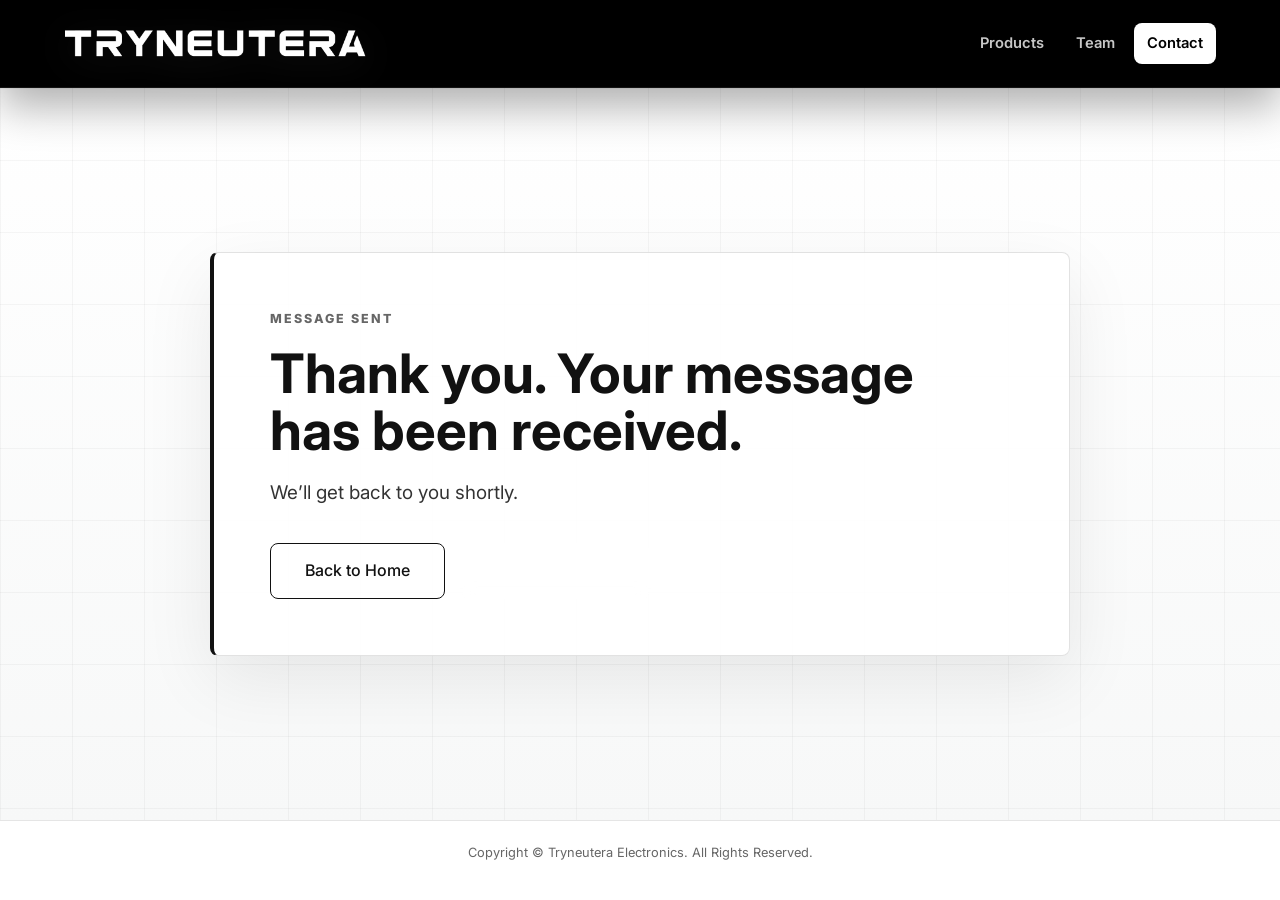
<file: thank-you.html>
<!DOCTYPE html>
<html lang="en">
<head>
  <meta charset="UTF-8" />
  <meta name="viewport" content="width=device-width, initial-scale=1.0" />
  <title>Thank You | Tryneutera Electronics</title>
  <meta
    name="description"
    content="Thank you for contacting Tryneutera Electronics."
  />

  <link rel="icon" type="image/png" sizes="32x32" href="assets/favicon/favicon-32x32.png">
  <link rel="icon" type="image/png" sizes="16x16" href="assets/favicon/favicon-16x16.png">
  <link rel="apple-touch-icon" sizes="180x180" href="assets/favicon/apple-touch-icon.png">
  <link rel="shortcut icon" href="assets/favicon/favicon.ico">

  <link
    href="https://fonts.googleapis.com/css2?family=Inter:wght@300;400;500;600;700&display=swap"
    rel="stylesheet"
  />
  <link rel="stylesheet" href="css/style.css" />
</head>

<body class="site-body">
  <header class="site-header" aria-label="Primary navigation">
    <div class="container nav">
      <a class="logo" href="index.html#home" aria-label="Tryneutera home">
        <img
          src="assets/logo/Tryneutera_Logo_BG_Transparent.png"
          alt="Tryneutera Electronics Logo"
        />
      </a>

      <nav class="nav-links thank-you-nav" aria-label="Site sections">
        <a href="index.html#products">Products</a>
        <a href="index.html#team">Team</a>
        <a href="index.html#contact" class="nav-cta">Contact</a>
      </nav>
    </div>
  </header>

  <main class="thank-you-page">
    <section class="thank-you-section">
      <div class="container thank-you-panel">
        <p class="thank-you-kicker">Message sent</p>
        <h1>Thank you. Your message has been received.</h1>
        <p>We&rsquo;ll get back to you shortly.</p>
        <div class="thank-you-actions">
          <a href="index.html#home" class="btn-primary">Back to Home</a>
          <a href="index.html#products" class="btn-secondary">Explore Products</a>
        </div>
      </div>
    </section>
  </main>

  <footer class="site-footer">
    <div class="container footer-content">
      <p>
        Copyright &copy; Tryneutera Electronics. All Rights Reserved.
      </p>
    </div>
  </footer>
</body>
</html>
</file>
<file: css/style.css>
/* =========================
   Global Reset & Base
========================= */
* {
  margin: 0;
  padding: 0;
  box-sizing: border-box;
}

html {
  overflow-y: scroll;
  scroll-behavior: smooth;
}

body {
  font-family: "Inter", sans-serif;
  background-color: #ffffff;
  color: #111111;
  line-height: 1.6;
  overflow-x: hidden;
  padding-top: 88px;
}

a {
  text-decoration: none;
  color: inherit;
}

.container {
  width: 90%;
  max-width: 1200px;
  margin: 0 auto;
}

.body-text {
  color: #333;
  line-height: 1.75;
}

/* =========================
   Thank You Page
========================= */
.thank-you-page {
  min-height: calc(100vh - 168px);
  background: #ffffff;
}

.thank-you-section {
  min-height: calc(100vh - 168px);
  display: grid;
  align-items: center;
  padding: 92px 0;
  background:
    linear-gradient(rgba(0, 0, 0, 0.035) 1px, transparent 1px),
    linear-gradient(90deg, rgba(0, 0, 0, 0.035) 1px, transparent 1px),
    linear-gradient(180deg, #ffffff 0%, #f7f8f8 100%);
  background-size: 72px 72px, 72px 72px, auto;
}

.thank-you-panel {
  max-width: 860px;
  padding: 56px;
  border: 1px solid rgba(17, 17, 17, 0.12);
  border-left: 4px solid #111111;
  border-radius: 8px;
  background: rgba(255, 255, 255, 0.9);
  box-shadow: 0 24px 70px rgba(0, 0, 0, 0.08);
}

.thank-you-kicker {
  margin-bottom: 16px;
  color: #666666;
  font-size: 0.78rem;
  font-weight: 800;
  letter-spacing: 0.16em;
  text-transform: uppercase;
}

.thank-you-panel h1 {
  max-width: 760px;
  margin-bottom: 18px;
  font-size: 3.4rem;
  line-height: 1.05;
}

.thank-you-panel > p:not(.thank-you-kicker) {
  max-width: 620px;
  color: #333333;
  font-size: 1.18rem;
  line-height: 1.7;
}

.thank-you-actions {
  display: flex;
  flex-wrap: wrap;
  gap: 14px;
  margin-top: 34px;
}

/* =========================
   Header / Navigation
========================= */
.site-header {
  border-bottom: 1px solid rgba(255, 255, 255, 0.08);
  background: #000000;
  position: fixed;
  top: 0;
  left: 0;
  width: 100%;
  height: 88px;
  z-index: 1000;
  display: flex;
  align-items: center;
  box-shadow: 0 18px 44px rgba(0, 0, 0, 0.32);
}

.site-header,
.site-header a,
.site-header .logo {
  color: #fff;
}

.site-header a:hover {
  color: #ccc;
}

.nav {
  min-height: 88px;
  display: flex;
  justify-content: space-between;
  align-items: center;
  gap: 28px;
}

.logo {
  display: inline-flex;
  align-items: center;
  padding: 8px 0;
}

.logo img {
  height: 38px;     /* visually balanced for this logo */
  max-height: 45px;
  width: auto;
  display: block;
  filter: drop-shadow(0 8px 18px rgba(255, 255, 255, 0.08));
  transition: transform 0.25s ease, filter 0.25s ease;
}

.logo:hover img {
  transform: translateY(-1px);
  filter: drop-shadow(0 10px 22px rgba(255, 255, 255, 0.14));
}

.nav-links {
  display: flex;
  align-items: center;
  gap: 6px;
}

.nav-links a {
  padding: 9px 13px;
  margin-left: 0;
  font-size: 0.92rem;
  font-weight: 600;
  letter-spacing: 0;
  position: relative;
  color: rgba(255, 255, 255, 0.78);
  transition: background 0.22s ease, color 0.22s ease, transform 0.22s ease;
}

.nav-links a::after {
  content: "";
  position: absolute;
  left: 13px;
  right: 13px;
  bottom: 5px;
  width: auto;
  height: 1px;
  background: currentColor;
  transform: scaleX(0);
  transform-origin: left;
  transition: transform 0.3s ease;
}

.nav-links a:hover {
  color: #ffffff;
  transform: translateY(-1px);
}

.nav-links a:hover::after,
.nav-links a.active::after {
  transform: scaleX(1);
}

.nav-links a.active {
  color: #ffffff;
}

.nav-links .nav-cta {
  color: #000000;
  background: #ffffff;
  border-radius: 8px;
}

.nav-links .nav-cta:hover,
.nav-links .nav-cta.active {
  color: #000000;
  background: #ffffff;
  box-shadow: 0 12px 24px rgba(255, 255, 255, 0.16);
}

.nav-links .nav-cta::after {
  display: none;
}

.nav-toggle {
  display: none;
  width: 42px;
  height: 42px;
  border: 1px solid rgba(255, 255, 255, 0.22);
  border-radius: 8px;
  background: rgba(255, 255, 255, 0.06);
  align-items: center;
  justify-content: center;
  flex-direction: column;
  gap: 5px;
  cursor: pointer;
}

.nav-toggle span {
  width: 18px;
  height: 2px;
  border-radius: 8px;
  background: #ffffff;
  transition: transform 0.22s ease, opacity 0.22s ease;
}

.site-header.nav-open .nav-toggle span:nth-child(1) {
  transform: translateY(7px) rotate(45deg);
}

.site-header.nav-open .nav-toggle span:nth-child(2) {
  opacity: 0;
}

.site-header.nav-open .nav-toggle span:nth-child(3) {
  transform: translateY(-7px) rotate(-45deg);
}

/* =========================
   Hero Section
========================= */
.hero {
  padding: 72px 0 88px;
  position: relative;
  min-height: calc(100vh - 88px);
  display: flex;
  flex-direction: column;
  justify-content: center;
  overflow: hidden;
  background:
    linear-gradient(90deg, rgba(0, 0, 0, 0.98) 0 14%, rgba(0, 0, 0, 0.76) 44%, rgba(0, 0, 0, 0.9) 100%),
    linear-gradient(180deg, rgba(0, 0, 0, 0.28), rgba(0, 0, 0, 0.84)),
    url("../assets/Futuristic grayscale network design.png") center / cover no-repeat,
    #000;
}

#hero-particles {
  position: absolute;
  inset: 0;
  z-index: 0;
  pointer-events: none;
}

.hero::after {
  content: "";
  position: absolute;
  inset: 0;
  background:
    radial-gradient(circle at 73% 44%, rgba(255, 255, 255, 0.16), transparent 0 18%, rgba(0, 0, 0, 0.24) 58%),
    radial-gradient(circle at 22% 30%, rgba(255, 255, 255, 0.12), transparent 0 18%, transparent 42%),
    linear-gradient(90deg, rgba(0, 0, 0, 0.18), rgba(0, 0, 0, 0.6)),
    linear-gradient(180deg, transparent 0 72%, #000 100%);
  z-index: 1;
}

.hero::before {
  content: "";
  position: absolute;
  inset: 0;
  z-index: 1;
  pointer-events: none;
  background:
    linear-gradient(rgba(255, 255, 255, 0.035) 1px, transparent 1px),
    linear-gradient(90deg, rgba(255, 255, 255, 0.035) 1px, transparent 1px);
  background-size: 64px 64px;
  mask-image: radial-gradient(circle at 68% 44%, rgba(0, 0, 0, 0.55), transparent 68%);
  opacity: 0.38;
}

.hero h1 {
  max-width: 780px;
  font-size: clamp(2.55rem, 5vw, 5.1rem);
  font-weight: 700;
  line-height: 0.98;
  letter-spacing: 0;
  color: #ffffff;
  text-wrap: balance;
  text-shadow: 0 24px 60px rgba(0, 0, 0, 0.62);
}

.hero-kicker {
  display: inline-flex;
  align-items: center;
  gap: 10px;
  margin-bottom: 18px;
  color: #ffffff;
  font-size: 0.78rem;
  font-weight: 700;
  letter-spacing: 0;
  text-transform: uppercase;
}

.hero-kicker::before {
  content: "";
  width: 42px;
  height: 1px;
  background: rgba(255, 255, 255, 0.78);
}

.hero-subtext {
  max-width: 670px;
  font-size: 1.08rem;
  color: rgba(255, 255, 255, 0.78);
  margin: 26px 0 0;
  line-height: 1.75;
}

.hero-typewriter {
  min-height: 1.35em;
  color: rgba(255, 255, 255, 0.86);
  font-size: clamp(1.35rem, 2.35vw, 2.15rem);
  font-weight: 600;
  line-height: 1.25;
  text-wrap: balance;
}

.typing-text {
  display: inline;
  white-space: nowrap;
}

.typing-text::after {
  content: "";
  display: inline-block;
  width: 2px;
  height: 1em;
  margin-left: 5px;
  background: currentColor;
  vertical-align: -0.12em;
  animation: typingCaret 0.9s steps(1) infinite;
}

.hero h2 {
  color: #cccccc;
}

.hero,
.hero * {
  transition: all 0.3s ease;
}

.hero-container {
  max-width: 1180px;
  position: relative;
  z-index: 2;
  display: grid;
  grid-template-columns: minmax(0, 1.12fr) minmax(320px, 0.88fr);
  align-items: center;
  gap: 56px;
  min-height: min(720px, calc(100vh - 208px));
}

.hero-left {
  max-width: 780px;
  position: relative;
}

.hero-left::before {
  content: "";
  position: absolute;
  left: -26px;
  top: 12px;
  width: 1px;
  height: min(320px, 72%);
  background: linear-gradient(180deg, transparent, rgba(255, 255, 255, 0.7), transparent);
  opacity: 0.52;
}

.hero-right {
  display: flex;
  justify-content: center;
  position: relative;
  min-height: 420px;
  align-items: center;
}

.hero-right::after {
  content: "";
  position: absolute;
  z-index: 0;
  inset: 18% 2% 6% 20%;
  border: 1px solid rgba(255, 255, 255, 0.12);
  border-radius: 8px;
  background:
    linear-gradient(90deg, rgba(255, 255, 255, 0.08) 1px, transparent 1px),
    linear-gradient(0deg, rgba(255, 255, 255, 0.08) 1px, transparent 1px);
  background-size: 36px 36px;
  opacity: 0.42;
  transform: perspective(620px) rotateX(58deg) rotateZ(-8deg) translateY(94px);
  transform-origin: center;
  pointer-events: none;
}

.hero-right::before {
  content: "";
  position: absolute;
  z-index: 0;
  width: 360px;
  height: 360px;
  border-radius: 50%;
  background:
    radial-gradient(circle, rgba(255, 255, 255, 0.18), rgba(255, 255, 255, 0.06) 34%, transparent 68%),
    conic-gradient(from 210deg, transparent, rgba(255, 255, 255, 0.2), transparent 42%);
  transform: translateY(-10px);
  opacity: 0.55;
  pointer-events: none;
  animation: chipAmbientGlow 6.5s ease-in-out infinite;
  transition: opacity 0.35s ease, transform 0.35s ease;
}

.hero-right:hover::before {
  opacity: 0.72;
  transform: translateY(-14px) scale(1.05);
}

.chip {
  position: relative;
  z-index: 1;
  width: 260px;
  height: 260px;
  opacity: 0.95;
  filter: drop-shadow(0 0 24px rgba(255, 255, 255, 0.18)) drop-shadow(0 22px 42px rgba(0, 0, 0, 0.4));
  transform: translateY(-12px);
  animation: chipFloat 5.5s ease-in-out infinite;
  transition: filter 0.35s ease, opacity 0.35s ease, transform 0.35s ease;
}

.hero-right:hover .chip {
  opacity: 1;
  filter: drop-shadow(0 0 34px rgba(255, 255, 255, 0.28)) drop-shadow(0 26px 52px rgba(0, 0, 0, 0.48));
}

.chip::before,
.chip::after {
  content: "";
  position: absolute;
  background: rgba(255, 255, 255, 0.9);
  border-radius: 1px;
}

.chip::before {
  top: 14px;
  left: 50%;
  width: 4px;
  height: 24px;
  transform: translateX(-50%);
  box-shadow:
    -72px 0 0 rgba(255, 255, 255, 0.9),
    -48px 0 0 rgba(255, 255, 255, 0.9),
    -24px 0 0 rgba(255, 255, 255, 0.9),
    24px 0 0 rgba(255, 255, 255, 0.9),
    48px 0 0 rgba(255, 255, 255, 0.9),
    72px 0 0 rgba(255, 255, 255, 0.9),
    -72px 208px 0 rgba(255, 255, 255, 0.9),
    -48px 208px 0 rgba(255, 255, 255, 0.9),
    -24px 208px 0 rgba(255, 255, 255, 0.9),
    0 208px 0 rgba(255, 255, 255, 0.9),
    24px 208px 0 rgba(255, 255, 255, 0.9),
    48px 208px 0 rgba(255, 255, 255, 0.9),
    72px 208px 0 rgba(255, 255, 255, 0.9);
  animation: chipSignal 4.4s ease-in-out infinite;
}

.chip::after {
  top: 50%;
  left: 14px;
  width: 24px;
  height: 4px;
  transform: translateY(-50%);
  box-shadow:
    0 -72px 0 rgba(255, 255, 255, 0.9),
    0 -48px 0 rgba(255, 255, 255, 0.9),
    0 -24px 0 rgba(255, 255, 255, 0.9),
    0 24px 0 rgba(255, 255, 255, 0.9),
    0 48px 0 rgba(255, 255, 255, 0.9),
    0 72px 0 rgba(255, 255, 255, 0.9),
    208px -72px 0 rgba(255, 255, 255, 0.9),
    208px -48px 0 rgba(255, 255, 255, 0.9),
    208px -24px 0 rgba(255, 255, 255, 0.9),
    208px 0 0 rgba(255, 255, 255, 0.9),
    208px 24px 0 rgba(255, 255, 255, 0.9),
    208px 48px 0 rgba(255, 255, 255, 0.9),
    208px 72px 0 rgba(255, 255, 255, 0.9);
  animation: chipSignal 4.8s ease-in-out 1.4s infinite;
}

.chip-board {
  position: absolute;
  inset: 42px;
  border-radius: 16px;
  background:
    linear-gradient(145deg, rgba(255, 255, 255, 0.16), transparent 32%),
    linear-gradient(315deg, rgba(255, 255, 255, 0.08), transparent 36%),
    rgba(0, 0, 0, 0.44);
  border: 1px solid rgba(255, 255, 255, 0.62);
  box-shadow:
    inset 0 0 0 1px rgba(255, 255, 255, 0.08),
    inset 0 0 32px rgba(255, 255, 255, 0.07),
    0 0 32px rgba(255, 255, 255, 0.12);
}

.chip-board::before,
.chip-board::after {
  content: "";
  position: absolute;
  width: 10px;
  height: 10px;
  border: 1px solid rgba(255, 255, 255, 0.75);
  border-radius: 50%;
  box-shadow:
    134px 0 0 -1px rgba(255, 255, 255, 0.62),
    0 134px 0 -1px rgba(255, 255, 255, 0.62),
    134px 134px 0 -1px rgba(255, 255, 255, 0.62);
}

.chip-board::before {
  top: 16px;
  left: 16px;
  animation: chipNodeBlink 5.8s ease-in-out infinite;
}

.chip-board::after {
  inset: 16px;
  width: auto;
  height: auto;
  border: 1px solid rgba(255, 255, 255, 0.16);
  border-radius: 10px;
  box-shadow: none;
}

.chip-traces {
  position: absolute;
  inset: 56px;
  z-index: 1;
  background:
    linear-gradient(90deg, transparent 0 18%, rgba(255, 255, 255, 0.48) 18% 19%, transparent 19% 81%, rgba(255, 255, 255, 0.48) 81% 82%, transparent 82%),
    linear-gradient(0deg, transparent 0 18%, rgba(255, 255, 255, 0.48) 18% 19%, transparent 19% 81%, rgba(255, 255, 255, 0.48) 81% 82%, transparent 82%),
    linear-gradient(90deg, transparent 0 35%, rgba(255, 255, 255, 0.22) 35% 36%, transparent 36% 64%, rgba(255, 255, 255, 0.22) 64% 65%, transparent 65%),
    linear-gradient(0deg, transparent 0 35%, rgba(255, 255, 255, 0.22) 35% 36%, transparent 36% 64%, rgba(255, 255, 255, 0.22) 64% 65%, transparent 65%);
  border-radius: 12px;
  opacity: 0.78;
  animation: chipTraceGlow 4.6s ease-in-out infinite;
}

.chip-traces::before {
  content: "";
  position: absolute;
  inset: 0;
  background:
    radial-gradient(circle at 18% 18%, rgba(255, 255, 255, 0.9) 0 3px, transparent 4px),
    radial-gradient(circle at 82% 18%, rgba(255, 255, 255, 0.74) 0 3px, transparent 4px),
    radial-gradient(circle at 18% 82%, rgba(255, 255, 255, 0.72) 0 3px, transparent 4px),
    radial-gradient(circle at 82% 82%, rgba(255, 255, 255, 0.9) 0 3px, transparent 4px),
    radial-gradient(circle at 35% 50%, rgba(255, 255, 255, 0.6) 0 2px, transparent 3px),
    radial-gradient(circle at 65% 50%, rgba(255, 255, 255, 0.6) 0 2px, transparent 3px);
  animation: chipNodeBlink 4.8s ease-in-out 0.8s infinite;
}

.chip-core {
  position: absolute;
  top: 50%;
  left: 50%;
  width: 170px;
  height: 170px;
  transform: translate(-50%, -50%);
  border: 2px solid rgba(255, 255, 255, 0.95);
  border-radius: 10px;
  background:
    linear-gradient(115deg, transparent 0 42%, rgba(255, 255, 255, 0.14) 49%, transparent 56%),
    linear-gradient(90deg, transparent 22%, rgba(255, 255, 255, 0.22) 22% 23%, transparent 23% 77%, rgba(255, 255, 255, 0.22) 77% 78%, transparent 78%),
    linear-gradient(0deg, transparent 22%, rgba(255, 255, 255, 0.22) 22% 23%, transparent 23% 77%, rgba(255, 255, 255, 0.22) 77% 78%, transparent 78%),
    rgba(0, 0, 0, 0.34);
  background-size: 220% 220%, auto, auto, auto;
  background-position: 120% -120%, center, center, center;
  box-shadow:
    inset 0 0 28px rgba(255, 255, 255, 0.08),
    inset 0 0 0 1px rgba(255, 255, 255, 0.2),
    0 0 30px rgba(255, 255, 255, 0.16);
  z-index: 2;
  animation: chipCoreBreathe 4.8s ease-in-out infinite, chipCoreScan 7.2s ease-in-out infinite;
}

.chip-core::before {
  content: "";
  position: absolute;
  inset: 42px;
  border: 2px solid rgba(255, 255, 255, 0.92);
  border-radius: 8px;
  box-shadow:
    -34px 20px 0 -16px rgba(255, 255, 255, 0.85),
    34px -20px 0 -16px rgba(255, 255, 255, 0.85);
  animation: chipPointBlink 4.2s ease-in-out infinite;
}

.chip-core::after {
  content: "";
  position: absolute;
  inset: 60px;
  border: 1px solid rgba(255, 255, 255, 0.7);
  border-radius: 6px;
  transform-origin: center;
  animation: chipPulse 3.2s ease-in-out infinite;
}

.chip-core span {
  position: absolute;
  top: 50%;
  left: 50%;
  z-index: 1;
  color: rgba(255, 255, 255, 0.9);
  font-size: 1.05rem;
  font-weight: 700;
  line-height: 1;
  letter-spacing: 0;
  transform: translate(-50%, -50%);
  text-shadow: 0 0 18px rgba(255, 255, 255, 0.38);
}

@keyframes chipFloat {
  0%,
  100% {
    transform: translateY(-12px);
  }

  50% {
    transform: translateY(-20px);
  }
}

@keyframes chipAmbientGlow {
  0%,
  100% {
    opacity: 0.42;
    transform: translateY(-10px) scale(0.98);
  }

  50% {
    opacity: 0.62;
    transform: translateY(-16px) scale(1.02);
  }
}

@keyframes chipCoreBreathe {
  0%,
  100% {
    box-shadow:
      inset 0 0 28px rgba(255, 255, 255, 0.08),
      inset 0 0 0 1px rgba(255, 255, 255, 0.2),
      0 0 30px rgba(255, 255, 255, 0.16);
  }

  50% {
    box-shadow:
      inset 0 0 34px rgba(255, 255, 255, 0.12),
      inset 0 0 0 1px rgba(255, 255, 255, 0.24),
      0 0 34px rgba(255, 255, 255, 0.22);
  }
}

@keyframes chipCoreScan {
  0%,
  18%,
  100% {
    background-position: 120% -120%, center, center, center;
  }

  48%,
  62% {
    background-position: -120% 120%, center, center, center;
  }
}

@keyframes chipPulse {
  0%,
  100% {
    opacity: 0.55;
    transform: scale(1);
  }

  50% {
    opacity: 0.85;
    transform: scale(1.06);
  }
}

@keyframes chipSignal {
  0%,
  100% {
    opacity: 0.58;
    filter: drop-shadow(0 0 0 rgba(255, 255, 255, 0));
  }

  50% {
    opacity: 0.9;
    filter: drop-shadow(0 0 7px rgba(255, 255, 255, 0.18));
  }
}

@keyframes chipPointBlink {
  0%,
  100% {
    opacity: 0.72;
  }

  50% {
    opacity: 1;
  }
}

@keyframes chipTraceGlow {
  0%,
  100% {
    opacity: 0.56;
    filter: drop-shadow(0 0 0 rgba(255, 255, 255, 0));
  }

  50% {
    opacity: 0.9;
    filter: drop-shadow(0 0 8px rgba(255, 255, 255, 0.2));
  }
}

@keyframes chipNodeBlink {
  0%,
  100% {
    opacity: 0.58;
  }

  42% {
    opacity: 1;
  }

  64% {
    opacity: 0.72;
  }
}

@keyframes chipFloatMobile {
  0%,
  100% {
    transform: translateY(-16px) scale(0.72);
  }

  50% {
    transform: translateY(-20px) scale(0.72);
  }
}

@keyframes chipFloatTablet {
  0%,
  100% {
    transform: translateY(-10px) scale(0.9);
  }

  50% {
    transform: translateY(-17px) scale(0.9);
  }
}

@keyframes typingCaret {
  0%,
  48% {
    opacity: 1;
  }

  49%,
  100% {
    opacity: 0;
  }
}

.btn-primary {
  display: inline-block;
  padding: 14px 34px;
  border: 1px solid #111111;
  border-radius: 8px;
  font-weight: 500;
  transition: all 0.2s ease;
}

.btn-primary:hover {
  background-color: #111111;
  color: #ffffff;
}

.hero .btn-primary {
  border-color: #ffffff;
  background: #ffffff;
  color: #000000;
  transform: translateY(0);
}

.hero .btn-primary:hover {
  background-color: #ffffff;
  color: #000000;
  transform: translateY(-3px);
  box-shadow: 0 14px 34px rgba(255, 255, 255, 0.14);
}

.hero-actions {
  display: flex;
  flex-wrap: wrap;
  gap: 14px;
  margin-top: 36px;
}

.btn-secondary {
  display: inline-block;
  padding: 14px 30px;
  border: 1px solid rgba(255, 255, 255, 0.42);
  border-radius: 8px;
  color: #ffffff;
  font-weight: 500;
  background: rgba(255, 255, 255, 0.04);
  backdrop-filter: blur(8px);
  transition: background 0.2s ease, border-color 0.2s ease, transform 0.2s ease;
}

.btn-secondary:hover {
  background: rgba(255, 255, 255, 0.12);
  border-color: rgba(255, 255, 255, 0.72);
  transform: translateY(-3px);
}

/* =========================
   Trust Strip
========================= */
.trust-strip {
  position: relative;
  overflow: hidden;
  background:
    linear-gradient(180deg, #ffffff 0%, #f6f6f6 100%);
  border-bottom: 1px solid rgba(17, 17, 17, 0.14);
}

.trust-strip::before {
  content: "";
  position: absolute;
  inset: 0;
  pointer-events: none;
  background:
    linear-gradient(rgba(0, 0, 0, 0.03) 1px, transparent 1px),
    linear-gradient(90deg, rgba(0, 0, 0, 0.03) 1px, transparent 1px);
  background-size: 64px 64px;
  -webkit-mask-image: linear-gradient(90deg, rgba(0, 0, 0, 0.72), transparent 86%);
  mask-image: linear-gradient(90deg, rgba(0, 0, 0, 0.72), transparent 86%);
}

.trust-strip-inner {
  position: relative;
  z-index: 1;
  min-height: 168px;
  display: flex;
  align-items: center;
  justify-content: space-between;
  gap: 52px;
}

.trust-strip p {
  max-width: 310px;
  color: #111111;
  font-size: 1.3rem;
  line-height: 1.25;
  font-weight: 800;
  letter-spacing: 0;
}

.trust-logos {
  display: flex;
  align-items: center;
  justify-content: flex-end;
  gap: 24px;
  flex: 1;
}

.trust-logos img {
  height: 88px;
  max-width: 230px;
  width: 100%;
  padding: 18px 24px;
  border: 1px solid rgba(17, 17, 17, 0.12);
  border-radius: 8px;
  background: rgba(255, 255, 255, 0.86);
  object-fit: contain;
  filter: grayscale(1);
  opacity: 0.94;
  box-shadow: 0 14px 34px rgba(0, 0, 0, 0.06);
}

/* =========================
   Pillars
========================= */
.pillars {
  padding: 80px 0;
}

.pillars-grid {
  display: grid;
  grid-template-columns: repeat(3, 1fr);
  gap: 48px;
}

.pillar {
  border-top: 2px solid #111111;
  padding-top: 20px;
}

.pillar h3 {
  font-size: 1.15rem;
  margin-bottom: 12px;
}

.pillar p {
  font-size: 0.95rem;
  color: #555555;
}

/* =========================
   Footer
========================= */
.site-footer {
  border-top: 1px solid #e5e5e5;
  padding: 22px 0;
  font-size: 0.8rem;
  color: #666;
  text-align: center;
}

.footer-content {
  max-width: 1200px;
  margin: 0 auto;
}

.footer-content p {
  font-size: 0.8rem;
  color: #666;
  margin: 0;
}

/* =========================
   Responsive
========================= */
/* ===== Team Page ===== */
#team .page-section {
  position: relative;
  overflow: hidden;
  padding: 104px 0 112px;
  background: #f7f8f8;
  border-top: 1px solid rgba(17, 17, 17, 0.06);
  border-bottom: 1px solid rgba(17, 17, 17, 0.06);
}

#team .page-section::before {
  content: "";
  position: absolute;
  inset: 0;
  pointer-events: none;
  background:
    linear-gradient(rgba(0, 0, 0, 0.028) 1px, transparent 1px),
    linear-gradient(90deg, rgba(0, 0, 0, 0.028) 1px, transparent 1px);
  background-size: 74px 74px;
  -webkit-mask-image: linear-gradient(180deg, rgba(0, 0, 0, 0.46), transparent 72%);
  mask-image: linear-gradient(180deg, rgba(0, 0, 0, 0.46), transparent 72%);
}

#team .container {
  position: relative;
  z-index: 1;
}

#team .page-title {
  position: relative;
  font-size: 4rem;
  line-height: 1;
  margin-bottom: 30px;
}

#team .page-title::after {
  content: "";
  display: block;
  width: 74px;
  height: 2px;
  margin-top: 20px;
  background: #111111;
}

#team .page-intro {
  max-width: 920px;
  font-size: 1.22rem;
  line-height: 1.7;
  color: #333333;
}

.team-group {
  margin-top: 64px;
}

.keymembers-group {
  margin-top: 82px;
}

.team-group-header {
  display: flex;
  align-items: end;
  justify-content: space-between;
  gap: 24px;
  padding-bottom: 20px;
  border-bottom: 1px solid rgba(17, 17, 17, 0.18);
  margin-bottom: 30px;
}

.team-group-header p {
  color: #666666;
  font-size: 0.78rem;
  font-weight: 800;
  letter-spacing: 0.12em;
  text-transform: uppercase;
}

.team-group-header h2 {
  font-size: 1.65rem;
  line-height: 1.2;
}

.team-grid {
  display: grid;
  gap: 0;
  border-top: 1px solid rgba(17, 17, 17, 0.08);
}

.founders-team {
  grid-template-columns: repeat(2, minmax(0, 1fr));
}

.keymembers-team {
  grid-template-columns: minmax(0, 0.5fr);
}

.team-member {
  display: grid;
  grid-template-columns: 142px minmax(0, 1fr);
  gap: 28px;
  align-items: center;
  padding: 26px 0;
  border-bottom: 1px solid rgba(17, 17, 17, 0.12);
}

.member-photo {
  width: 142px;
  min-height: 142px;
  aspect-ratio: 1;
  border-radius: 8px;
  background:
    linear-gradient(rgba(255, 255, 255, 0.06) 1px, transparent 1px),
    linear-gradient(90deg, rgba(255, 255, 255, 0.06) 1px, transparent 1px),
    linear-gradient(145deg, #111111, #2c2c2c);
  background-size: 30px 30px, 30px 30px, auto;
  display: flex;
  align-items: center;
  justify-content: center;
  padding: 14px;
  overflow: hidden;
  box-shadow: 0 16px 34px rgba(0, 0, 0, 0.08);
}

.member-photo img {
  width: 100%;
  height: 100%;
  display: block;
  object-fit: cover;
  transition: transform 0.3s ease;
}

.team-member:hover .member-photo img {
  transform: scale(1.04);
}

.member-photo.has-member-image {
  padding: 0;
  background: #f2f2f2;
}

.member-photo span {
  display: inline-flex;
  padding: 6px 9px;
  border: 1px solid rgba(255, 255, 255, 0.28);
  border-radius: 8px;
  color: rgba(255, 255, 255, 0.82);
  background: rgba(0, 0, 0, 0.46);
  font-size: 0.68rem;
  font-weight: 700;
  text-align: center;
}

.member-info {
  min-width: 0;
}

.member-info h3 {
  font-size: 1.45rem;
  line-height: 1.2;
  margin-bottom: 8px;
}

.member-info h3 a {
  color: #111111;
  text-decoration: none;
}

.member-info h3 a:hover {
  opacity: 0.7;
}

.member-qualification {
  color: #444444;
  font-size: 0.92rem;
  font-weight: 600;
  margin-bottom: 6px;
}

.member-role {
  color: #555555;
  font-size: 0.96rem;
  font-weight: 700;
  margin-bottom: 20px;
}

.member-contact {
  display: grid;
  gap: 8px;
  color: #333333;
  font-size: 0.94rem;
}

.member-contact a {
  color: #111111;
  word-break: break-word;
}

.member-contact a:hover {
  opacity: 0.68;
}

/* ===== Industry Presence Page ===== */
#industry .page-section {
  position: relative;
  overflow: hidden;
  padding: 104px 0 112px;
  background: #ffffff;
}

#industry .page-section::before {
  content: "";
  position: absolute;
  inset: 0;
  pointer-events: none;
  background:
    linear-gradient(rgba(0, 0, 0, 0.028) 1px, transparent 1px),
    linear-gradient(90deg, rgba(0, 0, 0, 0.028) 1px, transparent 1px);
  background-size: 74px 74px;
  -webkit-mask-image: linear-gradient(180deg, rgba(0, 0, 0, 0.44), transparent 74%);
  mask-image: linear-gradient(180deg, rgba(0, 0, 0, 0.44), transparent 74%);
}

#industry .container {
  position: relative;
  z-index: 1;
}

#industry .page-title {
  position: relative;
  font-size: 4rem;
  line-height: 1;
  margin-bottom: 30px;
}

#industry .page-title::after {
  content: "";
  display: block;
  width: 74px;
  height: 2px;
  margin-top: 20px;
  background: #111111;
}

#industry .page-intro {
  max-width: 960px;
  font-size: 1.22rem;
  line-height: 1.7;
  color: #333333;
}

.industry-showcase {
  margin-top: 58px;
  max-width: 900px;
  margin-left: auto;
  margin-right: auto;
}

.slideshow-frame {
  position: relative;
  overflow: hidden;
  border-radius: 8px;
  border: 1px solid rgba(17, 17, 17, 0.12);
  background: #111111;
  box-shadow: 0 24px 62px rgba(0, 0, 0, 0.16);
}

.slideshow-track {
  position: relative;
  aspect-ratio: 3 / 2;
}

.slide {
  position: absolute;
  inset: 0;
  opacity: 0;
  transition: opacity 0.45s ease;
}

.slide.active {
  opacity: 1;
  z-index: 1;
}

.slide img {
  width: 100%;
  height: 100%;
  display: block;
  object-fit: contain;
  background: #111111;
}

.slideshow-controls {
  position: absolute;
  left: 20px;
  right: 20px;
  top: 50%;
  z-index: 3;
  display: flex;
  align-items: center;
  justify-content: space-between;
  pointer-events: none;
  transform: translateY(-50%);
}

.slide-control {
  width: 44px;
  height: 44px;
  border: 1px solid rgba(255, 255, 255, 0.34);
  border-radius: 50%;
  background: rgba(0, 0, 0, 0.42);
  color: #ffffff;
  font: inherit;
  font-size: 1.5rem;
  font-weight: 800;
  line-height: 1;
  cursor: pointer;
  pointer-events: auto;
  transition: background 0.2s ease, color 0.2s ease, transform 0.2s ease;
}

.slide-control:hover {
  background: #ffffff;
  color: #111111;
  transform: scale(1.04);
}

/* ===== Careers Page ===== */
#careers .page-section {
  position: relative;
  overflow: hidden;
  padding: 100px 0 108px;
  background: #f7f8f8;
  border-top: 1px solid rgba(17, 17, 17, 0.06);
  border-bottom: 1px solid rgba(17, 17, 17, 0.06);
}

#careers .page-section::before {
  content: "";
  position: absolute;
  inset: 0;
  pointer-events: none;
  background:
    linear-gradient(rgba(0, 0, 0, 0.028) 1px, transparent 1px),
    linear-gradient(90deg, rgba(0, 0, 0, 0.028) 1px, transparent 1px);
  background-size: 74px 74px;
  -webkit-mask-image: linear-gradient(180deg, rgba(0, 0, 0, 0.44), transparent 74%);
  mask-image: linear-gradient(180deg, rgba(0, 0, 0, 0.44), transparent 74%);
}

#careers .container {
  position: relative;
  z-index: 1;
}

#careers .page-title {
  position: relative;
  font-size: 4rem;
  line-height: 1;
  margin-bottom: 30px;
}

#careers .page-title::after {
  content: "";
  display: block;
  width: 74px;
  height: 2px;
  margin-top: 20px;
  background: #111111;
}

#careers .page-intro {
  max-width: 920px;
  font-size: 1.22rem;
  line-height: 1.7;
  color: #333333;
}

.careers-board {
  display: grid;
  grid-template-columns: minmax(220px, 0.42fr) minmax(0, 1fr);
  gap: 48px;
  margin-top: 64px;
  padding-top: 30px;
  border-top: 1px solid rgba(17, 17, 17, 0.18);
  border-bottom: 1px solid rgba(17, 17, 17, 0.18);
}

.careers-intro {
  padding-top: 10px;
}

.careers-intro p {
  color: #666666;
  font-size: 0.78rem;
  font-weight: 800;
  letter-spacing: 0.12em;
  text-transform: uppercase;
  margin-bottom: 14px;
}

.careers-intro h2 {
  font-size: 2rem;
  line-height: 1.1;
}

.roles-list {
  list-style: none;
}

.roles-list li {
  display: grid;
  grid-template-columns: 52px 1fr;
  gap: 18px;
  align-items: center;
  padding: 22px 0;
  border-top: 1px solid rgba(17, 17, 17, 0.1);
  color: #111111;
  font-size: 1.08rem;
  font-weight: 700;
}

.roles-list li:first-child {
  border-top: 0;
}

.roles-list span {
  color: #777777;
  font-size: 0.78rem;
  font-weight: 800;
  letter-spacing: 0.1em;
}

.careers-cta {
  display: flex;
  align-items: center;
  justify-content: space-between;
  gap: 24px;
  margin-top: 44px;
  padding-top: 28px;
  border-top: 1px solid rgba(17, 17, 17, 0.14);
}

.careers-cta p {
  max-width: 640px;
  color: #222222;
  font-size: 1.2rem;
  line-height: 1.6;
  font-weight: 600;
}

.careers-cta .btn-primary {
  flex: 0 0 auto;
}

@media (max-width: 768px) {
  body {
    padding-top: 78px;
  }

  .site-header {
    height: 78px;
  }

  .nav {
    min-height: 78px;
    gap: 14px;
  }

  .logo img {
    height: 30px;
  }

  .nav-toggle {
    display: inline-flex;
  }

  .nav-links {
    position: absolute;
    top: 78px;
    left: 0;
    right: 0;
    display: grid;
    gap: 0;
    padding: 10px 4%;
    border-top: 1px solid rgba(255, 255, 255, 0.12);
    background: rgba(0, 0, 0, 0.96);
    box-shadow: 0 24px 44px rgba(0, 0, 0, 0.3);
    transform: translateY(-12px);
    opacity: 0;
    pointer-events: none;
    visibility: hidden;
    transition: opacity 0.22s ease, transform 0.22s ease, visibility 0.22s ease;
  }

  .site-header.nav-open .nav-links {
    transform: translateY(0);
    opacity: 1;
    pointer-events: auto;
    visibility: visible;
  }

  .nav-links a {
    min-height: 48px;
    padding: 13px 4px;
    margin-left: 0;
    border-bottom: 1px solid rgba(255, 255, 255, 0.08);
    font-size: 0.94rem;
    display: flex;
    align-items: center;
  }

  .nav-links a::after {
    display: none;
  }

  .nav-links .nav-cta {
    justify-content: center;
    margin-top: 10px;
    border-bottom: 0;
  }

  .thank-you-nav {
    position: static;
    width: auto;
    padding: 0;
    border: 0;
    background: transparent;
    box-shadow: none;
    display: flex;
    flex-direction: row;
    gap: 4px;
    opacity: 1;
    pointer-events: auto;
    visibility: visible;
    transform: none;
  }

  .thank-you-nav a {
    display: none;
  }

  .thank-you-nav .nav-cta {
    display: inline-flex;
    min-height: 40px;
    padding: 9px 13px;
    margin-top: 0;
  }

  .trust-strip-inner {
    min-height: auto;
    padding-top: 34px;
    padding-bottom: 34px;
    align-items: flex-start;
    flex-direction: column;
    gap: 24px;
  }

  .trust-strip p {
    max-width: 100%;
    font-size: 1.12rem;
  }

  .trust-logos {
    width: 100%;
    justify-content: flex-start;
    display: grid;
    grid-template-columns: 1fr;
    gap: 14px;
  }

  .trust-logos img {
    width: 100%;
    max-width: none;
    height: 76px;
  }

  .hero {
    min-height: auto;
    padding: 64px 0 72px;
    background-position: 58% center;
  }

  .hero::before {
    background-size: 46px 46px;
    mask-image: linear-gradient(180deg, rgba(0, 0, 0, 0.42), transparent 78%);
    opacity: 0.28;
  }

  .hero h1 {
    font-size: 2.65rem;
    line-height: 1.03;
  }

  .hero-kicker {
    justify-content: center;
    font-size: 0.72rem;
    margin-bottom: 16px;
  }

  .hero-kicker::before {
    width: 28px;
  }

  .hero-subtext {
    font-size: 1rem;
    margin-top: 22px;
  }

  .hero-typewriter {
    font-size: clamp(1.08rem, 4.5vw, 1.45rem);
    min-height: 1.45em;
  }

  .hero-container {
    grid-template-columns: 1fr;
    text-align: center;
    gap: 28px;
    min-height: 0;
  }

  .hero-left::before {
    display: none;
  }

  .hero-right {
    min-height: 250px;
    margin-top: 8px;
  }

  .hero-right::before {
    width: 300px;
    height: 300px;
  }

  .hero-right::after {
    inset: 24% 8% 8%;
    opacity: 0.32;
    transform: perspective(520px) rotateX(62deg) rotateZ(-8deg) translateY(70px);
  }

  .hero-actions {
    justify-content: center;
  }

  .chip {
    transform: translateY(-16px) scale(0.72);
    margin: -36px 0;
    animation: chipFloatMobile 5.5s ease-in-out infinite;
  }

  .pillars-grid {
    grid-template-columns: 1fr;
  }
}

@media (min-width: 769px) and (max-width: 1080px) {
  .hero {
    padding: 64px 0 76px;
  }

  .hero-container {
    grid-template-columns: minmax(0, 1fr) minmax(280px, 0.78fr);
    gap: 34px;
  }

  .hero h1 {
    font-size: 3.55rem;
  }

  .hero-right {
    min-height: 360px;
  }

  .chip {
    transform: translateY(-10px) scale(0.9);
    animation: chipFloatTablet 5.5s ease-in-out infinite;
  }
}

/* =========================
   Inner Pages (Vision etc.)
========================= */
.page-section {
  padding: 72px 0 80px;
}

.page-title {
  font-size: 2.4rem;
  font-weight: 700;
  margin-bottom: 22px;
}

.page-intro {
  max-width: 760px;
  font-size: 1.15rem;
  color: #333333;
  margin-bottom: 32px;
}

.vision-block p {
  max-width: 760px;
  font-size: 1rem;
  color: #444444;
  margin-bottom: 36px;
}

.vision-points ul {
  list-style: none;
  padding-left: 0;
  margin-bottom: 36px;
}

.vision-points li {
  font-size: 0.95rem;
  padding-left: 18px;
  position: relative;
  margin-bottom: 12px;
}

.vision-points li::before {
  content: "—";
  position: absolute;
  left: 0;
  color: #111111;
}

.vision-outlook p {
  max-width: 760px;
  font-size: 0.95rem;
  color: #555555;
}

/* ===== Products Page ===== */
#products .page-section {
  position: relative;
  overflow: hidden;
  padding: 104px 0 118px;
  background: #f7f8f8;
  border-top: 1px solid rgba(17, 17, 17, 0.06);
  border-bottom: 1px solid rgba(17, 17, 17, 0.06);
}

#products .page-section::before {
  content: "";
  position: absolute;
  inset: 0;
  pointer-events: none;
  background:
    linear-gradient(rgba(0, 0, 0, 0.03) 1px, transparent 1px),
    linear-gradient(90deg, rgba(0, 0, 0, 0.03) 1px, transparent 1px);
  background-size: 76px 76px;
  -webkit-mask-image: linear-gradient(180deg, rgba(0, 0, 0, 0.5), transparent 74%);
  mask-image: linear-gradient(180deg, rgba(0, 0, 0, 0.5), transparent 74%);
}

#products .container {
  position: relative;
  z-index: 1;
}

#products .page-title {
  position: relative;
  font-size: 4rem;
  line-height: 1;
  margin-bottom: 30px;
}

#products .page-title::after {
  content: "";
  display: block;
  width: 74px;
  height: 2px;
  margin-top: 20px;
  background: #111111;
}

#products .page-intro,
#products .page-section > .container > .body-text {
  max-width: 1040px;
}

#products .page-intro {
  font-size: 1.28rem;
  line-height: 1.68;
  color: #222222;
}

#products .page-section > .container > .body-text {
  color: #444444;
  line-height: 1.78;
}

.product-explorer {
  display: grid;
  grid-template-columns: minmax(250px, 0.42fr) minmax(0, 1.58fr);
  gap: 46px;
  margin-top: 68px;
  padding-top: 34px;
  border-top: 1px solid rgba(17, 17, 17, 0.18);
}

.product-menu-toggle {
  display: none;
}

.product-selector {
  align-self: start;
  padding: 10px 0;
  border-top: 2px solid #111111;
  border-bottom: 1px solid rgba(17, 17, 17, 0.14);
}

.product-tab {
  position: relative;
  width: 100%;
  padding: 22px 34px 22px 0;
  border: 0;
  border-bottom: 1px solid rgba(17, 17, 17, 0.12);
  background: transparent;
  color: #6a6a6a;
  display: grid;
  grid-template-columns: 48px 1fr;
  gap: 16px;
  align-items: start;
  text-align: left;
  font: inherit;
  font-size: 0.98rem;
  font-weight: 600;
  line-height: 1.35;
  cursor: pointer;
  transition: color 0.22s ease, transform 0.22s ease;
}

.product-tab span {
  color: #111111;
  font-size: 0.82rem;
  font-weight: 800;
  letter-spacing: 0.1em;
}

.product-tab:hover,
.product-tab.active {
  color: #111111;
  transform: translateX(8px);
}

.product-tab.active {
  box-shadow: none;
}

.product-tab.active::after {
  content: "";
  position: absolute;
  top: 20px;
  right: 14px;
  bottom: 20px;
  width: 3px;
  border-radius: 8px;
  background: #111111;
}

.product-display {
  min-height: 590px;
  padding: 0 0 18px;
}

.product-panel {
  display: grid;
  grid-template-columns: minmax(280px, 0.78fr) minmax(0, 1fr);
  gap: 44px;
  align-items: stretch;
  min-height: 590px;
}

.product-panel[hidden] {
  display: none;
}

.product-stage {
  position: relative;
  min-height: 590px;
  border-radius: 8px;
  background:
    linear-gradient(rgba(255, 255, 255, 0.055) 1px, transparent 1px),
    linear-gradient(90deg, rgba(255, 255, 255, 0.055) 1px, transparent 1px),
    linear-gradient(145deg, #111111, #2b2b2b);
  background-size: 34px 34px, 34px 34px, auto;
  overflow: hidden;
  box-shadow: 0 24px 62px rgba(0, 0, 0, 0.16);
}

.product-stage::before {
  content: "";
  position: absolute;
  inset: 22px;
  border: 1px solid rgba(255, 255, 255, 0.16);
  border-radius: 8px;
  z-index: 1;
}

.product-stage.has-image::after {
  content: "";
  position: absolute;
  inset: 0;
  z-index: 1;
  pointer-events: none;
  background:
    linear-gradient(180deg, rgba(0, 0, 0, 0.18), transparent 38%),
    linear-gradient(90deg, rgba(0, 0, 0, 0.18), transparent 48%);
}

.product-stage span {
  position: absolute;
  z-index: 2;
  top: 26px;
  left: 26px;
  padding: 8px 12px;
  border: 1px solid rgba(255, 255, 255, 0.42);
  border-radius: 8px;
  color: #ffffff;
  background: rgba(0, 0, 0, 0.72);
  box-shadow: 0 10px 22px rgba(0, 0, 0, 0.28);
  font-size: 0.78rem;
  font-weight: 700;
}

.product-stage img {
  width: 100%;
  height: 100%;
  min-height: 590px;
  display: block;
  object-fit: cover;
  transition: transform 0.45s ease;
}

.product-stage-01 img {
  object-position: left center;
}

.product-panel.active .product-stage img {
  transform: scale(1.02);
}

.product-stage.has-image::before {
  border-color: rgba(255, 255, 255, 0.2);
  z-index: 1;
}

.product-content {
  padding: 18px 0;
  align-self: center;
  min-height: 590px;
  display: flex;
  flex-direction: column;
  justify-content: center;
}

.product-topline {
  display: flex;
  align-items: center;
  justify-content: space-between;
  gap: 18px;
  margin-bottom: 18px;
}

.product-index {
  color: #777777;
  font-size: 0.78rem;
  font-weight: 700;
  letter-spacing: 0.12em;
  text-transform: uppercase;
}

.status-badge {
  display: inline-flex;
  align-items: center;
  min-height: 34px;
  padding: 7px 12px;
  border: 1px solid #111111;
  border-radius: 8px;
  color: #ffffff;
  background: #111111;
  font-size: 0.8rem;
  font-weight: 700;
  white-space: nowrap;
}

.product-title {
  max-width: 720px;
  font-size: 2rem;
  line-height: 1.15;
  margin-bottom: 16px;
  text-wrap: balance;
}

.product-title-long {
  font-size: 1.72rem;
  line-height: 1.18;
  max-width: 620px;
}

.product-purpose {
  max-width: 760px;
  color: #333333;
  font-size: 1.08rem;
  line-height: 1.76;
  margin-bottom: 34px;
}

.product-detail-grid {
  display: grid;
  grid-template-columns: minmax(0, 1fr) minmax(250px, 0.82fr);
  gap: 34px;
  align-items: stretch;
  padding-top: 28px;
  border-top: 1px solid rgba(17, 17, 17, 0.14);
}

.product-detail-grid h3 {
  font-size: 0.9rem;
  letter-spacing: 0.1em;
  text-transform: uppercase;
  margin-bottom: 14px;
}

.product-list {
  list-style: none;
}

.product-list li {
  position: relative;
  padding-left: 18px;
  margin-bottom: 11px;
  color: #444444;
  line-height: 1.62;
}

.product-list li::before {
  content: "";
  position: absolute;
  left: 0;
  top: 0.74em;
  width: 6px;
  height: 6px;
  border-radius: 50%;
  background: #111111;
}

.product-impact {
  padding-left: 26px;
  border-left: 2px solid #111111;
}

.product-impact p {
  color: #444444;
  line-height: 1.72;
}

/* ===== About Page ===== */
#about .page-section {
  position: relative;
  overflow: hidden;
  padding: 104px 0 112px;
  background: #ffffff;
  color: #111111;
}

#about .page-section::before {
  content: "";
  position: absolute;
  inset: 0;
  pointer-events: none;
  background:
    linear-gradient(rgba(0, 0, 0, 0.035) 1px, transparent 1px),
    linear-gradient(90deg, rgba(0, 0, 0, 0.035) 1px, transparent 1px);
  background-size: 72px 72px;
  -webkit-mask-image: linear-gradient(180deg, rgba(0, 0, 0, 0.68), transparent 78%);
  mask-image: linear-gradient(180deg, rgba(0, 0, 0, 0.68), transparent 78%);
  opacity: 0.7;
}

#about .page-section::after {
  content: "";
  position: absolute;
  top: 52px;
  right: 6%;
  width: 360px;
  height: 360px;
  pointer-events: none;
  background: radial-gradient(circle, rgba(0, 0, 0, 0.055), transparent 68%);
  opacity: 0.65;
}

#about .container {
  position: relative;
  z-index: 1;
}

#about .page-title {
  color: #111111;
  font-size: 4rem;
  line-height: 1;
  margin-bottom: 34px;
  position: relative;
}

#about .page-title::after {
  content: "";
  display: block;
  width: 74px;
  height: 2px;
  margin-top: 20px;
  background: #111111;
}

.about-lead {
  max-width: 1040px;
  padding: 32px;
  border: 1px solid #dedede;
  border-left: 4px solid #111111;
  border-radius: 8px;
  background: rgba(255, 255, 255, 0.86);
  box-shadow: 0 18px 46px rgba(0, 0, 0, 0.06);
}

#about .page-intro {
  max-width: 980px;
  color: #111111;
  font-size: 1.4rem;
  line-height: 1.58;
  margin-bottom: 20px;
}

#about .about-copy > .body-text {
  max-width: 920px;
  color: #444444;
  font-size: 1.03rem;
  line-height: 1.82;
}

.company-block {
  margin-top: 56px;
}

.company-title {
  font-size: 1.6rem;
  margin-bottom: 18px;
}

.about-subgrid {
  display: grid;
  grid-template-columns: minmax(0, 1.08fr) minmax(280px, 0.92fr);
  gap: 34px;
  align-items: stretch;
  max-width: 1040px;
  margin-top: 58px;
}

.about-subgrid .company-block {
  margin-top: 0;
}

#about .company-title {
  color: #111111;
}

.vision-panel {
  padding-top: 2px;
}

.vision-card-grid {
  display: grid;
  gap: 16px;
}

.vision-card {
  min-height: 104px;
  padding: 20px 24px;
  border: 1px solid rgba(17, 17, 17, 0.12);
  border-radius: 8px;
  background:
    linear-gradient(180deg, #ffffff, #f8f8f8);
  display: flex;
  align-items: center;
  gap: 18px;
  transition: transform 0.24s ease, border-color 0.24s ease, box-shadow 0.24s ease;
}

.vision-card:hover {
  transform: translateY(-4px);
  border-color: rgba(17, 17, 17, 0.38);
  box-shadow: 0 18px 38px rgba(0, 0, 0, 0.09);
}

.vision-card h3 {
  font-size: 1.05rem;
  line-height: 1.35;
  font-weight: 600;
  color: #111111;
}

.vision-card img {
  width: 48px;
  height: 48px;
  object-fit: contain;
  flex: 0 0 auto;
}

.mission-card {
  padding: 34px;
  border: 1px solid rgba(17, 17, 17, 0.14);
  border-radius: 8px;
  background:
    linear-gradient(180deg, #ffffff, #f6f6f6);
  color: #111111;
  box-shadow: 0 22px 48px rgba(0, 0, 0, 0.08);
  display: flex;
  flex-direction: column;
  justify-content: center;
}

.section-heading-icon {
  display: flex;
  align-items: center;
  gap: 16px;
  margin-bottom: 18px;
}

.section-heading-icon img {
  width: 54px;
  height: 54px;
  padding: 9px;
  border: 1px solid rgba(17, 17, 17, 0.12);
  border-radius: 8px;
  background: #ffffff;
  object-fit: contain;
  flex: 0 0 auto;
  box-shadow: 0 10px 24px rgba(0, 0, 0, 0.06);
}

.section-heading-icon .company-title {
  margin-bottom: 0;
}

.mission-card .company-title,
.mission-card .body-text {
  color: #111111;
}

.mission-card .body-text {
  font-size: 1.08rem;
  line-height: 1.78;
}

.founders-grid {
  display: grid;
  grid-template-columns: repeat(2, 1fr);
  gap: 36px;
  max-width: 760px;
}

.founder-card {
  border-top: 2px solid #111;
  padding-top: 18px;
}

.founder-name {
  font-size: 1.1rem;
  margin-bottom: 6px;
}

.founder-role {
  font-size: 0.9rem;
  color: #555;
  margin-bottom: 12px;
}

.founder-contact {
  font-size: 0.9rem;
  color: #444;
}

.company-list {
  list-style: none;
  max-width: 760px;
  margin-bottom: 24px;
}

.company-list li::before {
  content: "— ";
}

@media (max-width: 768px) {
  #products .page-section {
    padding: 72px 0 84px;
  }

  #products .page-title {
    font-size: 2.6rem;
  }

  #products .page-intro {
    font-size: 1.12rem;
  }

  .product-explorer {
    grid-template-columns: 1fr;
    gap: 0;
    margin-top: 42px;
    padding-top: 22px;
  }

  .product-menu-toggle {
    position: sticky;
    top: 94px;
    z-index: 20;
    width: 100%;
    min-height: 60px;
    padding: 16px 18px;
    border: 1px solid rgba(17, 17, 17, 0.18);
    border-radius: 8px;
    background: #ffffff;
    color: #111111;
    display: flex;
    align-items: center;
    justify-content: space-between;
    gap: 18px;
    font: inherit;
    font-size: 0.94rem;
    font-weight: 800;
    cursor: pointer;
    box-shadow: 0 14px 34px rgba(0, 0, 0, 0.08);
  }

  .product-menu-label {
    min-width: 0;
    line-height: 1.28;
  }

  .product-menu-icon {
    display: inline-flex;
    flex-direction: column;
    gap: 4px;
  }

  .product-menu-icon i {
    width: 18px;
    height: 2px;
    border-radius: 8px;
    background: #111111;
    transition: transform 0.22s ease, opacity 0.22s ease;
  }

  .product-explorer.product-menu-open .product-menu-icon i:nth-child(1) {
    transform: translateY(6px) rotate(45deg);
  }

  .product-explorer.product-menu-open .product-menu-icon i:nth-child(2) {
    opacity: 0;
  }

  .product-explorer.product-menu-open .product-menu-icon i:nth-child(3) {
    transform: translateY(-6px) rotate(-45deg);
  }

  .product-selector {
    display: grid;
    grid-template-columns: 1fr;
    padding: 0;
    border-right: 0;
    border-top: 1px solid rgba(17, 17, 17, 0.2);
    max-height: 0;
    overflow: hidden;
    opacity: 0;
    visibility: hidden;
    transition: max-height 0.28s ease, opacity 0.22s ease, visibility 0.22s ease;
  }

  .product-explorer.product-menu-open .product-selector {
    max-height: 420px;
    opacity: 1;
    visibility: visible;
    margin-top: 12px;
  }

  .product-tab {
    min-height: 62px;
    padding: 18px 34px 18px 0;
    font-size: 1rem;
    align-items: center;
  }

  .product-tab:hover,
  .product-tab.active {
    transform: none;
  }

  .product-tab.active {
    box-shadow: none;
  }

  .product-tab.active::after {
    right: 0;
  }

  .product-display {
    min-height: 0;
    padding: 34px 0 0;
  }

  .product-panel {
    grid-template-columns: 1fr;
    gap: 30px;
    min-height: 0;
  }

  .product-stage {
    min-height: 300px;
  }

  .product-stage img {
    min-height: 300px;
  }

  .product-content {
    padding: 0;
    min-height: 0;
  }

  .product-topline {
    align-items: flex-start;
    flex-direction: column;
    gap: 10px;
  }

  .status-badge {
    white-space: normal;
  }

  .product-title {
    font-size: 1.5rem;
    margin-bottom: 14px;
  }

  .product-purpose {
    margin-bottom: 26px;
    line-height: 1.68;
  }

  .product-detail-grid {
    grid-template-columns: 1fr;
    gap: 22px;
    padding-top: 24px;
  }

  .product-impact {
    padding-left: 18px;
  }

  #about .page-section {
    padding: 72px 0 82px;
  }

  #about .page-title {
    font-size: 2.6rem;
  }

  #about .page-intro {
    font-size: 1.16rem;
  }

  .about-lead {
    padding: 24px;
  }

  .about-subgrid {
    grid-template-columns: 1fr;
    gap: 28px;
  }

  .vision-card {
    min-height: 112px;
  }

  .mission-card {
    padding: 26px;
  }

  .founders-grid {
    grid-template-columns: 1fr;
  }

  #team .page-section {
    padding: 72px 0 84px;
  }

  #team .page-title {
    font-size: 2.6rem;
  }

  #team .page-intro {
    font-size: 1.08rem;
  }

  .team-group-header {
    align-items: start;
    flex-direction: column;
    gap: 8px;
  }

  .founders-team,
  .keymembers-team {
    grid-template-columns: 1fr;
  }

  .team-member {
    grid-template-columns: 1fr;
    gap: 18px;
    padding: 24px 0;
  }

  .member-photo {
    width: 100%;
    min-height: 240px;
    aspect-ratio: auto;
    justify-content: flex-start;
    align-items: end;
  }

  .member-contact {
    align-items: flex-start;
  }

  #industry .page-section {
    padding: 72px 0 84px;
  }

  #industry .page-title {
    font-size: 2.6rem;
  }

  #industry .page-intro {
    font-size: 1.08rem;
  }

  .industry-showcase {
    margin-top: 42px;
  }

  #careers .page-section {
    padding: 72px 0 84px;
  }

  #careers .page-title {
    font-size: 2.6rem;
  }

  #careers .page-intro {
    font-size: 1.08rem;
  }

  .careers-board {
    grid-template-columns: 1fr;
    gap: 22px;
    margin-top: 42px;
  }

  .roles-list li {
    grid-template-columns: 42px 1fr;
    padding: 18px 0;
    font-size: 1rem;
  }

  .careers-cta {
    align-items: flex-start;
    flex-direction: column;
  }

  .careers-cta p {
    font-size: 1.06rem;
  }
}

/* ===== Contact Page ===== */
#contact .page-section {
  position: relative;
  overflow: hidden;
  padding: 100px 0 112px;
  background: #ffffff;
}

#contact .page-title {
  position: relative;
  font-size: 4rem;
  line-height: 1;
  margin-bottom: 30px;
}

#contact .page-title::after {
  content: "";
  display: block;
  width: 74px;
  height: 2px;
  margin-top: 20px;
  background: #111111;
}

#contact .page-intro {
  max-width: 860px;
  font-size: 1.22rem;
  line-height: 1.7;
  color: #333333;
}

.contact-layout {
  display: grid;
  grid-template-columns: minmax(0, 0.92fr) minmax(320px, 1.08fr);
  gap: 54px;
  align-items: start;
  margin-top: 62px;
  padding-top: 34px;
  border-top: 1px solid rgba(17, 17, 17, 0.18);
}

.contact-info {
  display: grid;
  gap: 24px;
}

.contact-detail {
  padding-bottom: 22px;
  border-bottom: 1px solid rgba(17, 17, 17, 0.12);
}

.contact-detail span,
.form-heading p {
  display: block;
  color: #666666;
  font-size: 0.78rem;
  font-weight: 800;
  letter-spacing: 0.12em;
  text-transform: uppercase;
  margin-bottom: 10px;
}

.contact-detail a,
.contact-detail p {
  color: #111111;
  font-size: 1rem;
  line-height: 1.72;
}

.contact-detail a:hover {
  opacity: 0.68;
}

.contact-map {
  min-height: 300px;
  border-radius: 8px;
  overflow: hidden;
  border: 1px solid rgba(17, 17, 17, 0.12);
  box-shadow: 0 20px 46px rgba(0, 0, 0, 0.08);
}

.contact-map iframe {
  width: 100%;
  height: 100%;
  min-height: 300px;
  border: 0;
  display: block;
}

.contact-form {
  padding: 34px;
  border: 1px solid rgba(17, 17, 17, 0.12);
  border-radius: 8px;
  background: rgba(255, 255, 255, 0.9);
  box-shadow: 0 22px 54px rgba(0, 0, 0, 0.08);
}

.form-heading {
  margin-bottom: 28px;
}

.form-heading h2 {
  font-size: 1.8rem;
  line-height: 1.2;
}

.contact-form label {
  display: grid;
  gap: 8px;
  color: #222222;
  font-size: 0.92rem;
  font-weight: 700;
  margin-bottom: 18px;
}

.contact-form input,
.contact-form textarea {
  width: 100%;
  border: 1px solid rgba(17, 17, 17, 0.18);
  border-radius: 8px;
  background: #ffffff;
  color: #111111;
  font: inherit;
  padding: 13px 14px;
  outline: none;
  transition: border-color 0.2s ease, box-shadow 0.2s ease;
}

.contact-form textarea {
  resize: vertical;
  min-height: 150px;
}

.contact-form input:focus,
.contact-form textarea:focus {
  border-color: #111111;
  box-shadow: 0 0 0 3px rgba(17, 17, 17, 0.08);
}

.contact-form button {
  margin-top: 8px;
  border: 0;
  cursor: pointer;
}

.contact-form button:disabled {
  cursor: wait;
  opacity: 0.72;
}

.form-status {
  display: grid;
  gap: 4px;
  margin-top: 18px;
  padding: 16px;
  border-radius: 8px;
  font-size: 0.94rem;
  line-height: 1.55;
}

.form-status[hidden] {
  display: none;
}

.form-status strong {
  color: #111111;
  font-size: 1rem;
}

.form-status a {
  color: #9a1f1f;
  font-weight: 800;
  transition: color 0.2s ease, opacity 0.2s ease;
}

.form-status a:hover {
  color: #111111;
  opacity: 0.82;
}

.form-status-error {
  border: 1px solid rgba(143, 24, 24, 0.2);
  background: #fff4f4;
  color: #5d1d1d;
}

.form-honey {
  display: none;
}

@media (max-width: 768px) {
  #contact .page-section {
    padding: 72px 0 84px;
  }

  #contact .page-title {
    font-size: 2.6rem;
  }

  #contact .page-intro {
    font-size: 1.08rem;
  }

  .contact-layout {
    grid-template-columns: 1fr;
    gap: 34px;
    margin-top: 42px;
  }

  .contact-form {
    padding: 24px;
  }

  .thank-you-section {
    min-height: calc(100vh - 158px);
    padding: 62px 0;
  }

  .thank-you-panel {
    padding: 34px 24px;
  }

  .thank-you-panel h1 {
    font-size: 2.35rem;
  }

  .thank-you-panel > p:not(.thank-you-kicker) {
    font-size: 1.05rem;
  }

  .thank-you-actions a {
    width: 100%;
    text-align: center;
  }
}

/* Focused small-screen polish */
@media (max-width: 600px) {
  .container {
    width: 92%;
  }

  .nav {
    gap: 10px;
  }

  .nav-links a {
    font-size: 0.92rem;
  }

  .hero {
    padding: 52px 0 62px;
  }

  .hero h1 {
    font-size: 2.28rem;
  }

  .hero-typewriter {
    font-size: 1.18rem;
  }

  .hero-actions {
    width: 100%;
  }

  .hero-actions a {
    width: 100%;
    max-width: 320px;
    text-align: center;
  }

  .hero-right {
    min-height: 210px;
  }

  .chip {
    transform: translateY(-20px) scale(0.62);
  }

  .trust-strip-inner {
    padding-top: 28px;
    padding-bottom: 28px;
  }

  .trust-logos {
    grid-template-columns: repeat(3, minmax(0, 1fr));
    gap: 10px;
  }

  .trust-logos img {
    height: 64px;
    padding: 10px;
  }

  .about-lead,
  .mission-card,
  .contact-form {
    padding: 22px;
  }

  .vision-card {
    min-height: 96px;
    padding: 18px;
  }

  .section-heading-icon img,
  .vision-card img {
    width: 44px;
    height: 44px;
  }

  .product-tab {
    grid-template-columns: 38px 1fr;
    gap: 10px;
  }

  .product-stage,
  .product-stage img {
    min-height: 240px;
  }

  .product-stage span {
    top: 18px;
    left: 18px;
  }

  .slideshow-controls {
    left: 12px;
    right: 12px;
  }

  .slide-control {
    width: 38px;
    height: 38px;
    font-size: 1.25rem;
  }

  .team-group,
  .keymembers-group {
    margin-top: 48px;
  }

  .member-photo {
    min-height: 190px;
  }

  .member-contact a {
    max-width: 100%;
  }

  .careers-cta .btn-primary,
  .contact-form button {
    width: 100%;
    text-align: center;
  }

  .contact-map,
  .contact-map iframe {
    min-height: 240px;
  }
}

@media (max-width: 420px) {
  .logo img {
    height: 26px;
  }

  .nav-links {
    padding-left: 5%;
    padding-right: 5%;
  }

  .nav-links a {
    font-size: 0.9rem;
  }

  .hero h1 {
    font-size: 2rem;
  }

  .hero-right {
    min-height: 180px;
  }

  .chip {
    transform: translateY(-22px) scale(0.54);
  }

  .trust-logos {
    grid-template-columns: 1fr;
  }

  .trust-logos img {
    height: 68px;
  }

  #products .page-title,
  #about .page-title,
  #team .page-title,
  #industry .page-title,
  #careers .page-title,
  #contact .page-title {
    font-size: 2.3rem;
  }

  .product-detail-grid {
    padding-top: 22px;
  }

  .product-impact {
    padding-left: 14px;
  }

  .member-photo {
    min-height: 170px;
  }
}

.nav-links a.active {
  color: #fff;
  font-weight: 600;
}

.company-list li {
  line-height: 1.7;
}

.page-section > .container > div {
  scroll-margin-top: 100px;
}

/* Page layout control */
.site-body {
  min-height: 100vh;
  display: flex;
  flex-direction: column;
}

.site-main {
  flex: 1;
}

/* Reveal animation */
.reveal {
  opacity: 0;
  transform: translateY(16px);
  transition: opacity 0.6s ease, transform 0.6s ease;
  /* Stagger support for reveal animations */
  --delay: 0ms;
  transition-delay: var(--delay);
}

.reveal.visible {
  opacity: 1;
  transform: translateY(0);
}

/* Respect reduced motion */
@media (prefers-reduced-motion: reduce) {
  .reveal {
    transition: none;
  }

  .chip,
  .hero-right::before,
  .chip::before,
  .chip::after,
  .chip-board::before,
  .chip-traces,
  .chip-traces::before,
  .chip-core,
  .chip-core::before,
  .chip-core::after,
  .typing-text::after {
    animation: none !important;
    transition: none !important;
  }
}

.site-main {
  flex: 1;
  padding-bottom: 40px;
}
</file>
